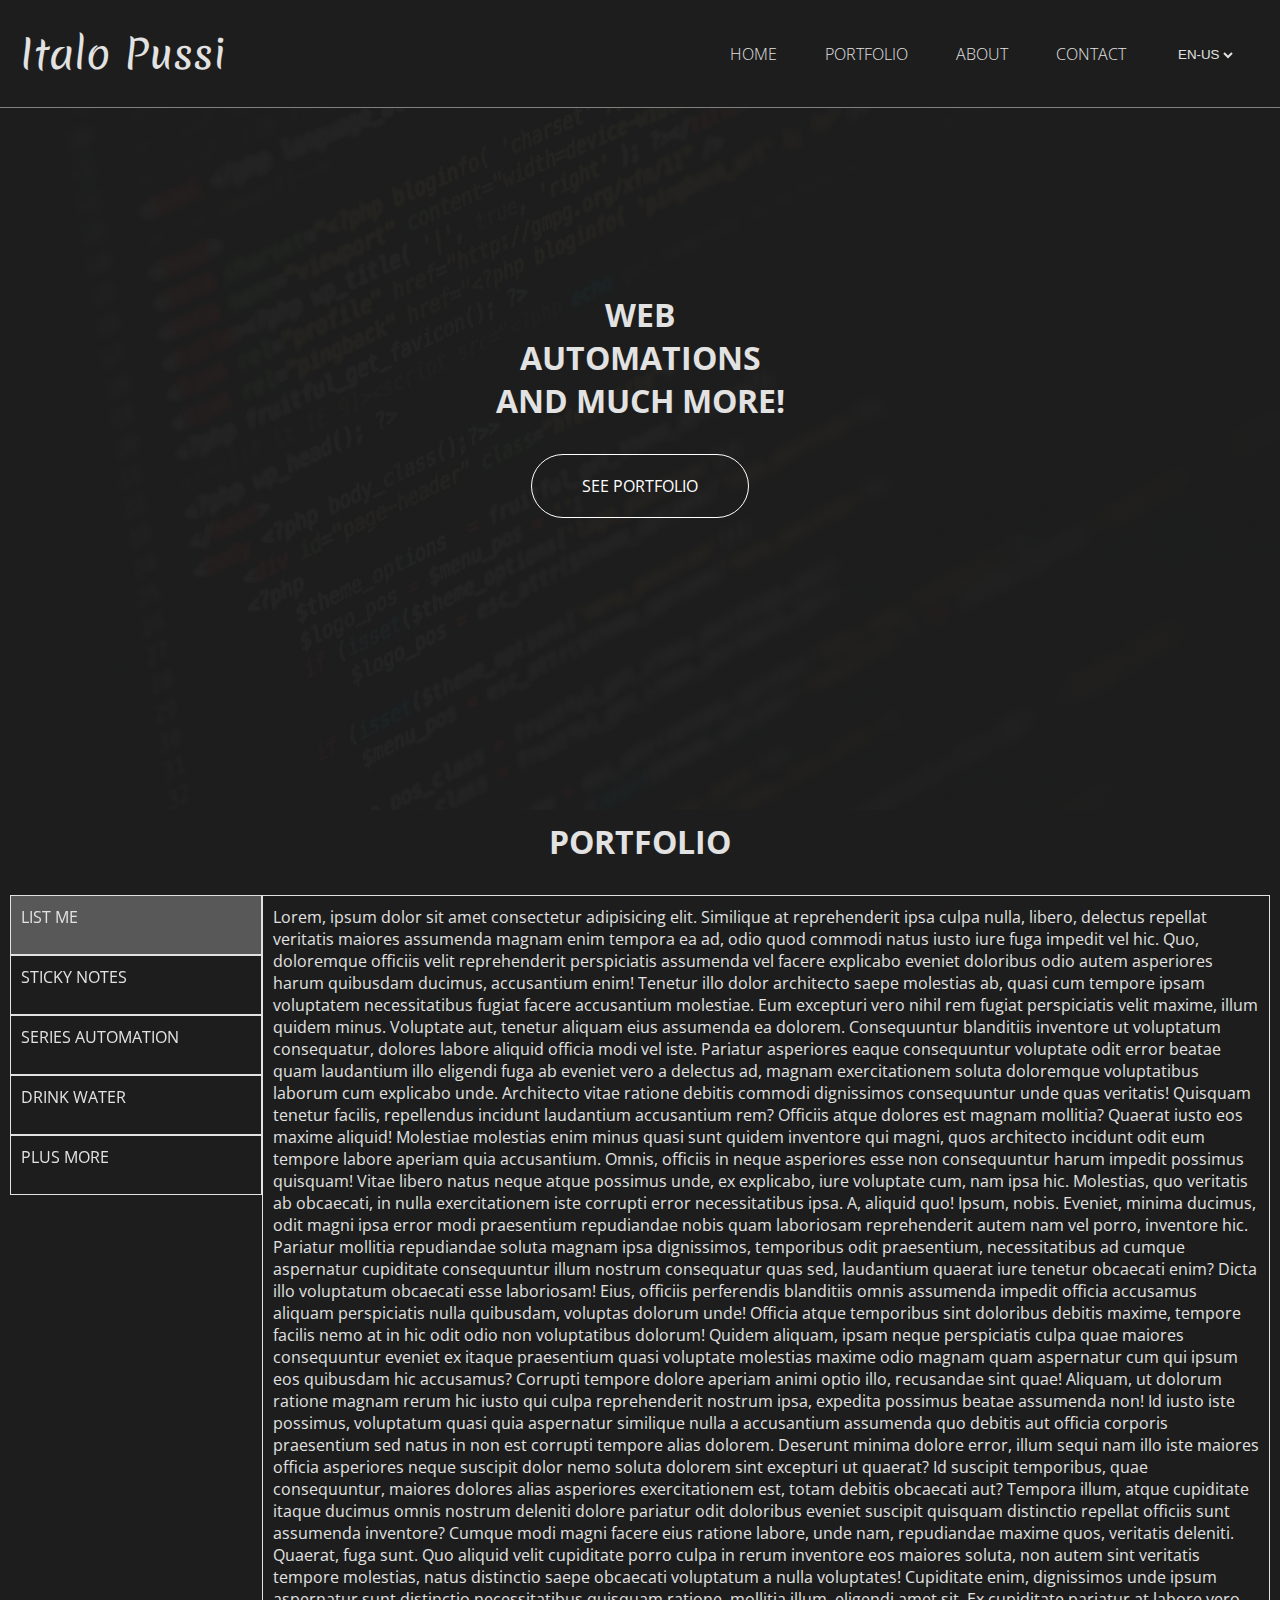
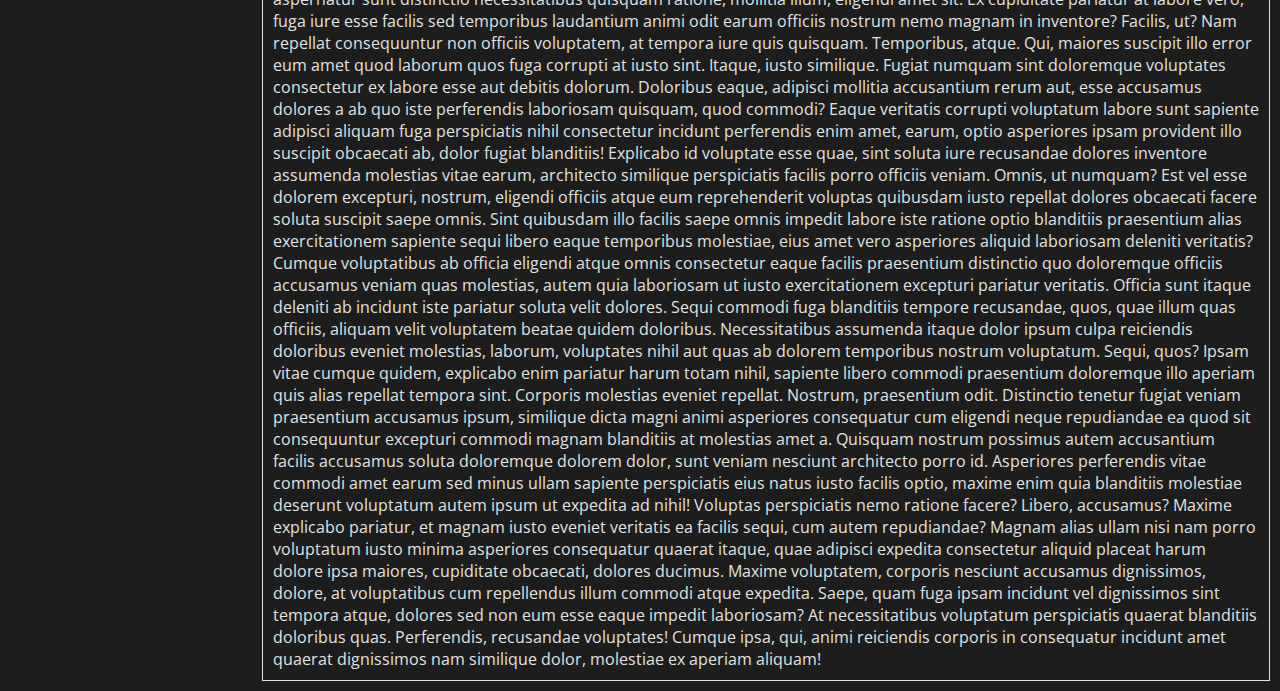
<file: index.html>
<!DOCTYPE html>
<html lang="en">
<head>
	<meta charset="UTF-8">
	<meta name="viewport" content="width=device-width, initial-scale=1.0">
	<meta name="title" content="Italo Pussi">
	<meta name="description" content="Um cara apaixonado por programação e automação!">
	<meta name="keywords" content="italo pussi, italo, italo filipe cordeiro pussi, automação, programação, website, desenvolvimento web, web developer, automation, programmation, ">
	<meta name="robots" content="index, follow">
	<meta http-equiv="Content-Type" content="text/html; charset=utf-8">
	<meta name="language" content="Portuguese">
	<meta name="google-site-verification" content="_VFifNngKMWWxbdjT1085LfL8wW0VdCoCPP-rtz1S8A" />
	<link href="https://fonts.googleapis.com/css2?family=Open+Sans:wght@300;400;700&display=swap" rel="stylesheet">	
	<link href="https://fonts.googleapis.com/css2?family=Merienda:wght@700&display=swap" rel="stylesheet">
	<link rel="apple-touch-icon" sizes="180x180" href="/apple-touch-icon.png">
	<link rel="icon" type="image/png" sizes="32x32" href="/favicon-32x32.png">
	<link rel="icon" type="image/png" sizes="16x16" href="/favicon-16x16.png">
	<link rel="manifest" href="/site.webmanifest">
	<link rel="stylesheet" href="style.css">
	<script src="lang/pt-br.js" defer="defer"></script>
	<script src="lang/en-us.js" defer="defer"></script>
	<script src="app.js" defer="defer"></script>
	<title>Italo Pussi</title>
</head>
<body>
	<header>
			<div class="logo">
				Italo Pussi
			</div>
			<nav>
				<li >
					<a href="#home" data-wrapper="home">HOME</a>
				</li>
				<li >
					<a href="#portfolio" data-wrapper="portfolio">PORTFOLIO</a>
				</li>
				<li >
					<a href="#" data-wrapper="about">ABOUT</a>
				</li>
				<li >
					<a href="#" data-wrapper="contact">CONTACT</a>
				</li>

				<select name="language" id="language">
					<option value="en" selected>EN-US</option>
					<option value="br">PT-BR</option>
				</select>
			</nav>
			
			<label for="toggleBar" class="toggleBar">
				<input type="checkbox" id="toggleBar">
				≡
			</label>
		</header>
	<div class="container">
		<div class="presentation" id="home">
			<h1 data-wrapper="web">WEB,</h1>
			<h1 data-wrapper="automations"> AUTOMATIONS,</h1>
			<h1 data-wrapper="much">AND MUCH MORE!</h1>
			<a data-wrapper="seePort" href="#" class="portfolioRedirect">SEE PORTFOLIO</a>
		</div>
		<div class="portfolio" id="portfolio">
			<h1 data-wrapper="portfolio">portfolio</h1>
			
			<main>
				<aside>
					<li class="selected" data-file="listme">List Me</li>
					<li data-file="sticky">Sticky Notes</li>
					<li data-file="series">Series Automation</li>
					<li data-file="drink"> Drink Water</li>
					<li data-file="more" data-wrapper="plus">Plus more</li>
				</aside>
				<section id="portfolio-text-container">Lorem, ipsum dolor sit amet consectetur adipisicing elit. Similique at reprehenderit ipsa culpa nulla, libero, delectus repellat veritatis maiores assumenda magnam enim tempora ea ad, odio quod commodi natus iusto iure fuga impedit vel hic. Quo, doloremque officiis velit reprehenderit perspiciatis assumenda vel facere explicabo eveniet doloribus odio autem asperiores harum quibusdam ducimus, accusantium enim! Tenetur illo dolor architecto saepe molestias ab, quasi cum tempore ipsam voluptatem necessitatibus fugiat facere accusantium molestiae. Eum excepturi vero nihil rem fugiat perspiciatis velit maxime, illum quidem minus. Voluptate aut, tenetur aliquam eius assumenda ea dolorem. Consequuntur blanditiis inventore ut voluptatum consequatur, dolores labore aliquid officia modi vel iste. Pariatur asperiores eaque consequuntur voluptate odit error beatae quam laudantium illo eligendi fuga ab eveniet vero a delectus ad, magnam exercitationem soluta doloremque voluptatibus laborum cum explicabo unde. Architecto vitae ratione debitis commodi dignissimos consequuntur unde quas veritatis! Quisquam tenetur facilis, repellendus incidunt laudantium accusantium rem? Officiis atque dolores est magnam mollitia? Quaerat iusto eos maxime aliquid! Molestiae molestias enim minus quasi sunt quidem inventore qui magni, quos architecto incidunt odit eum tempore labore aperiam quia accusantium. Omnis, officiis in neque asperiores esse non consequuntur harum impedit possimus quisquam! Vitae libero natus neque atque possimus unde, ex explicabo, iure voluptate cum, nam ipsa hic. Molestias, quo veritatis ab obcaecati, in nulla exercitationem iste corrupti error necessitatibus ipsa. A, aliquid quo! Ipsum, nobis. Eveniet, minima ducimus, odit magni ipsa error modi praesentium repudiandae nobis quam laboriosam reprehenderit autem nam vel porro, inventore hic. Pariatur mollitia repudiandae soluta magnam ipsa dignissimos, temporibus odit praesentium, necessitatibus ad cumque aspernatur cupiditate consequuntur illum nostrum consequatur quas sed, laudantium quaerat iure tenetur obcaecati enim? Dicta illo voluptatum obcaecati esse laboriosam! Eius, officiis perferendis blanditiis omnis assumenda impedit officia accusamus aliquam perspiciatis nulla quibusdam, voluptas dolorum unde! Officia atque temporibus sint doloribus debitis maxime, tempore facilis nemo at in hic odit odio non voluptatibus dolorum! Quidem aliquam, ipsam neque perspiciatis culpa quae maiores consequuntur eveniet ex itaque praesentium quasi voluptate molestias maxime odio magnam quam aspernatur cum qui ipsum eos quibusdam hic accusamus? Corrupti tempore dolore aperiam animi optio illo, recusandae sint quae! Aliquam, ut dolorum ratione magnam rerum hic iusto qui culpa reprehenderit nostrum ipsa, expedita possimus beatae assumenda non! Id iusto iste possimus, voluptatum quasi quia aspernatur similique nulla a accusantium assumenda quo debitis aut officia corporis praesentium sed natus in non est corrupti tempore alias dolorem. Deserunt minima dolore error, illum sequi nam illo iste maiores officia asperiores neque suscipit dolor nemo soluta dolorem sint excepturi ut quaerat? Id suscipit temporibus, quae consequuntur, maiores dolores alias asperiores exercitationem est, totam debitis obcaecati aut? Tempora illum, atque cupiditate itaque ducimus omnis nostrum deleniti dolore pariatur odit doloribus eveniet suscipit quisquam distinctio repellat officiis sunt assumenda inventore? Cumque modi magni facere eius ratione labore, unde nam, repudiandae maxime quos, veritatis deleniti. Quaerat, fuga sunt. Quo aliquid velit cupiditate porro culpa in rerum inventore eos maiores soluta, non autem sint veritatis tempore molestias, natus distinctio saepe obcaecati voluptatum a nulla voluptates! Cupiditate enim, dignissimos unde ipsum aspernatur sunt distinctio necessitatibus quisquam ratione, mollitia illum, eligendi amet sit. Ex cupiditate pariatur at labore vero, fuga iure esse facilis sed temporibus laudantium animi odit earum officiis nostrum nemo magnam in inventore? Facilis, ut? Nam repellat consequuntur non officiis voluptatem, at tempora iure quis quisquam. Temporibus, atque. Qui, maiores suscipit illo error eum amet quod laborum quos fuga corrupti at iusto sint. Itaque, iusto similique. Fugiat numquam sint doloremque voluptates consectetur ex labore esse aut debitis dolorum. Doloribus eaque, adipisci mollitia accusantium rerum aut, esse accusamus dolores a ab quo iste perferendis laboriosam quisquam, quod commodi? Eaque veritatis corrupti voluptatum labore sunt sapiente adipisci aliquam fuga perspiciatis nihil consectetur incidunt perferendis enim amet, earum, optio asperiores ipsam provident illo suscipit obcaecati ab, dolor fugiat blanditiis! Explicabo id voluptate esse quae, sint soluta iure recusandae dolores inventore assumenda molestias vitae earum, architecto similique perspiciatis facilis porro officiis veniam. Omnis, ut numquam? Est vel esse dolorem excepturi, nostrum, eligendi officiis atque eum reprehenderit voluptas quibusdam iusto repellat dolores obcaecati facere soluta suscipit saepe omnis. Sint quibusdam illo facilis saepe omnis impedit labore iste ratione optio blanditiis praesentium alias exercitationem sapiente sequi libero eaque temporibus molestiae, eius amet vero asperiores aliquid laboriosam deleniti veritatis? Cumque voluptatibus ab officia eligendi atque omnis consectetur eaque facilis praesentium distinctio quo doloremque officiis accusamus veniam quas molestias, autem quia laboriosam ut iusto exercitationem excepturi pariatur veritatis. Officia sunt itaque deleniti ab incidunt iste pariatur soluta velit dolores. Sequi commodi fuga blanditiis tempore recusandae, quos, quae illum quas officiis, aliquam velit voluptatem beatae quidem doloribus. Necessitatibus assumenda itaque dolor ipsum culpa reiciendis doloribus eveniet molestias, laborum, voluptates nihil aut quas ab dolorem temporibus nostrum voluptatum. Sequi, quos? Ipsam vitae cumque quidem, explicabo enim pariatur harum totam nihil, sapiente libero commodi praesentium doloremque illo aperiam quis alias repellat tempora sint. Corporis molestias eveniet repellat. Nostrum, praesentium odit. Distinctio tenetur fugiat veniam praesentium accusamus ipsum, similique dicta magni animi asperiores consequatur cum eligendi neque repudiandae ea quod sit consequuntur excepturi commodi magnam blanditiis at molestias amet a. Quisquam nostrum possimus autem accusantium facilis accusamus soluta doloremque dolorem dolor, sunt veniam nesciunt architecto porro id. Asperiores perferendis vitae commodi amet earum sed minus ullam sapiente perspiciatis eius natus iusto facilis optio, maxime enim quia blanditiis molestiae deserunt voluptatum autem ipsum ut expedita ad nihil! Voluptas perspiciatis nemo ratione facere? Libero, accusamus? Maxime explicabo pariatur, et magnam iusto eveniet veritatis ea facilis sequi, cum autem repudiandae? Magnam alias ullam nisi nam porro voluptatum iusto minima asperiores consequatur quaerat itaque, quae adipisci expedita consectetur aliquid placeat harum dolore ipsa maiores, cupiditate obcaecati, dolores ducimus. Maxime voluptatem, corporis nesciunt accusamus dignissimos, dolore, at voluptatibus cum repellendus illum commodi atque expedita. Saepe, quam fuga ipsam incidunt vel dignissimos sint tempora atque, dolores sed non eum esse eaque impedit laboriosam? At necessitatibus voluptatum perspiciatis quaerat blanditiis doloribus quas. Perferendis, recusandae voluptates! Cumque ipsa, qui, animi reiciendis corporis in consequatur incidunt amet quaerat dignissimos nam similique dolor, molestiae ex aperiam aliquam!</section>
			</main>
		</div>
	</div>
	
</body>
</html>
</file>
<file: style.css>
:root{
	--bg-color-principal: rgba(29,29,29,0.97);
	--nav-text-color: #e2e2e2;
}

*{
	margin:0;
	padding:0;
	box-sizing:border-box;
}

body{
	font-family:"Open Sans", sans-serif;
	width:100%;
	min-height: 100vh;
	background-image:url("img/code.png");
	background-color:var(--bg-color-principal);
	background-attachment: fixed;
	background-size:cover;
	background-position: center center;
	background-repeat:no-repeat;
	overflow-x: hidden;
}

.container{
	width:100%;
	min-height:100vh;
	background:var(--bg-color-principal);
	z-index: 1;
}

/* Header related */

header{
	display:flex;
	width:100%;
	padding:10px 20px;
	justify-content:space-between;
	align-items:center;
	background:rgba(29,29,29,1);
	border-bottom:1px solid grey;
	position:fixed;
	height:12vh;
}

header .logo{
	font-size:2.5em;
	color:var(--nav-text-color);
	flex-grow: 2;
	font-family: "Merienda", cursive;
}

header nav{
	display:flex;
	font-weight:bold;
	flex-grow:1;
	justify-content:space-around;
	color:#e2e2e2;
}

header nav li{
	list-style-type: none;
	height:100%;
	text-transform: uppercase;
	font-weight: 300;
}

header nav select, header nav option{
	font-weight:300;
	background:#1d1d1d;
	outline:none;
	border:none;
	color:#e2e2e2;
	margin-top:2px;
}

header nav li:hover{
	color:white;
}

nav li a, nav li a:visited{
	text-decoration:none;
	color:inherit;
}

nav li a:active{
	color:lightgrey;
}

header .toggleBar{
	display:none;
	font-size:4em;
	color:var(--nav-text-color);;
	cursor:pointer;
	position:absolute;
	right:10px;
	top:-10px;
}

header .toggleBar input{
	display:none;
}

.presentation{
	padding: 25em 10px;
	height: 90vh;
	display:flex;
	justify-content:center;
	align-items:center;
	flex-direction: column;
}

.presentation h1{
	color:#e2e2e2;
	height:50px;
	display:block;
	text-transform: uppercase;
}


.portfolioRedirect{
	color:white;
	background: transparent;
	text-transform:uppercase;
	border:1px solid white;
	text-decoration:none;
	padding:20px 50px;
	margin:0 auto;
	border-radius:40px;
	transition: all 0.3s;
	margin-top: 2em;
}

.portfolioRedirect:hover{
	background:rgba(226,226,266,0.1);
}

.portfolio{
	background:#1d1d1d;
	color:#e2e2e2;
	padding:10px;
}

.portfolio h1{
	text-align:center;
	text-transform:uppercase;
	margin-bottom:2rem;
}

.portfolio main{
	display:flex;
}
.portfolio main aside{
	width:20%;
	height:60vh;
	position:sticky;
	top:12vh;
}
.portfolio main section{
	width:80%;
	padding:10px;
	border:1px solid #e2e2e2;
	margin: 0 0 0 auto;
}

.portfolio main section div{
	padding:10px;
	position:relative;
}
.portfolio main section p{
	display:inline-block;
}
.portfolio main section img{
	position:absolute;
	width:32px;
	height:32px;
	top:10px;
	right:10px;
}
.portfolio main aside li{
	border:1px solid #e2e2e2;
	padding:10px;
	list-style-type: none;
	text-transform:uppercase;
	cursor:pointer;
	height:60px;
	width:100%;
}

.portfolio main aside li.selected{
	background-color:rgba(226,226,226,0.3)
}


@media screen and (max-width: 720px){
	header{
		display:block;
		padding:10px;
		height:auto;
		z-index:10;
	}

	header .logo{
		width:100%;
		text-align:center;
	}
	header nav{
		display:none;
	}
	header nav.open{
		display:block;
	}
	header nav.open li{
		display:block;
		width:100%;
		height:30px;
		margin:10px;
	}

	header nav.open select{
		position:absolute;
		top:2.5em;
		left:0;
	}
	li:hover{
		background:#1a1a1a;
	}
	header nav.open li a{
		line-height:30px;
	}

	header nav.open li:last-child{
		margin-bottom: 10px;
	}
	header .toggleBar{
		display:initial;
	}

	.presentation{
		padding:8em 0 0 10px;
	}

	.portfolio main{
		display:block;
	}
	.portfolio main aside{
		width:100%;
		height:auto;
		display:flex;
		flex-wrap: wrap;
		position:relative;
		top:0;
	}
	.portfolio main section{
		width:100%;
		padding:10px;
		margin: 0;
	}
	.portfolio main aside li{
		border:1px solid #e2e2e2;
		padding:10px;
		height:auto;
		width:50%;
	}

	.portfolio main section p{
		display:inline-block;
	}

	.portfolio main section img{
		width:24px;
		height:24px;
		top:10px;
		right:5px;
	}

}
</file>
